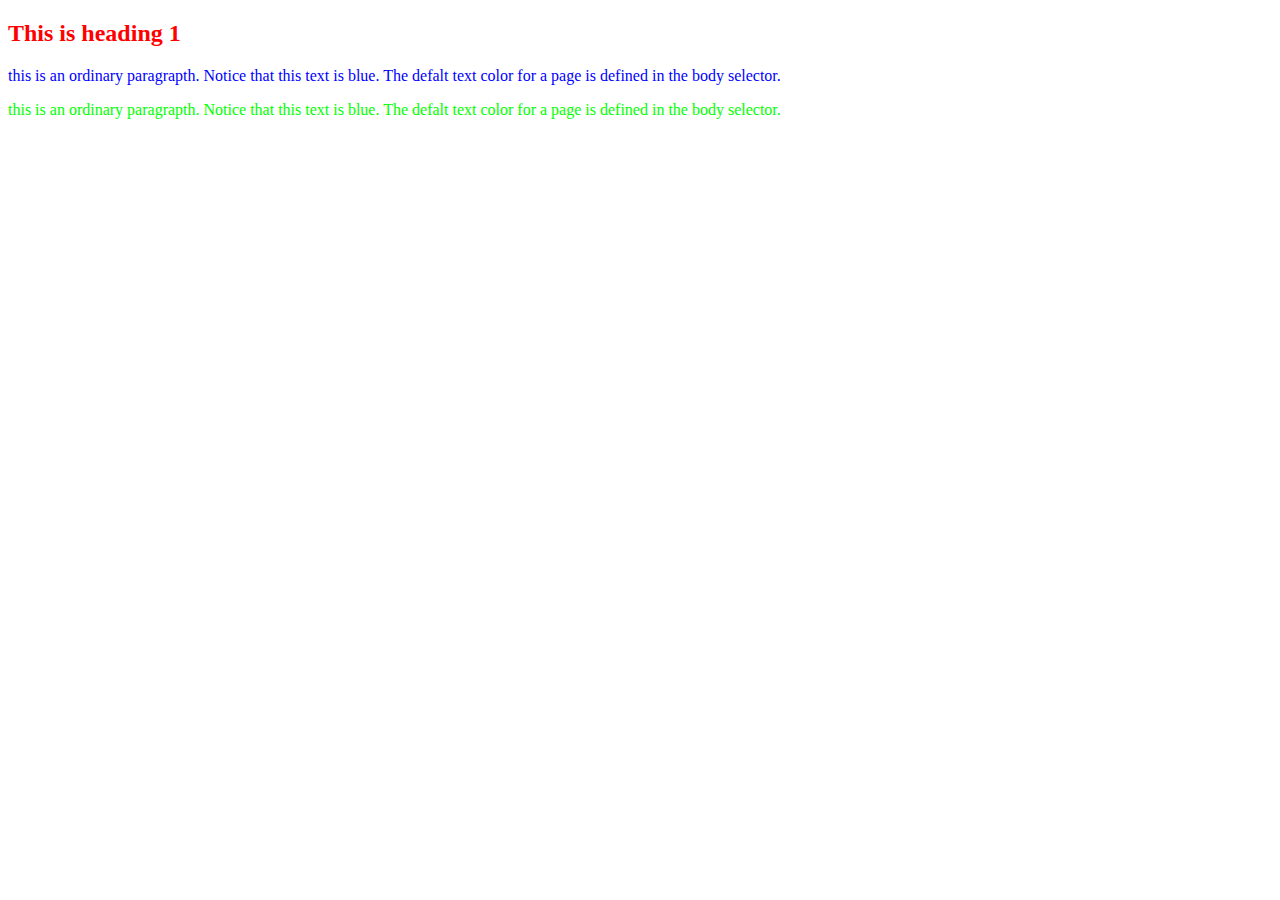
<file: css basic/index.html>
<!DOCTYPE html>
<html>
<head>
	<meta charset="utf-8">
	<meta http-equiv="X-UA-Compatible" content="IE=edge">
	<title></title>
	<link rel="stylesheet" href="styles.css">
</head>
<style type="text/css">
	.second{
		color :  lime;
	}
</style>
<body>

	<h2>This is heading 1</h2>
	<p style="color:blue">this is an ordinary paragrapth. Notice that this text is blue. The defalt text color for a page is defined in the body selector.</p>
	<p class="second">this is an ordinary paragrapth. Notice that this text is blue. The defalt text color for a page is defined in the body selector.</p>
</body>
</html>
</file>
<file: css basic/styles.css>
h2 {
	color: red;
}
</file>
